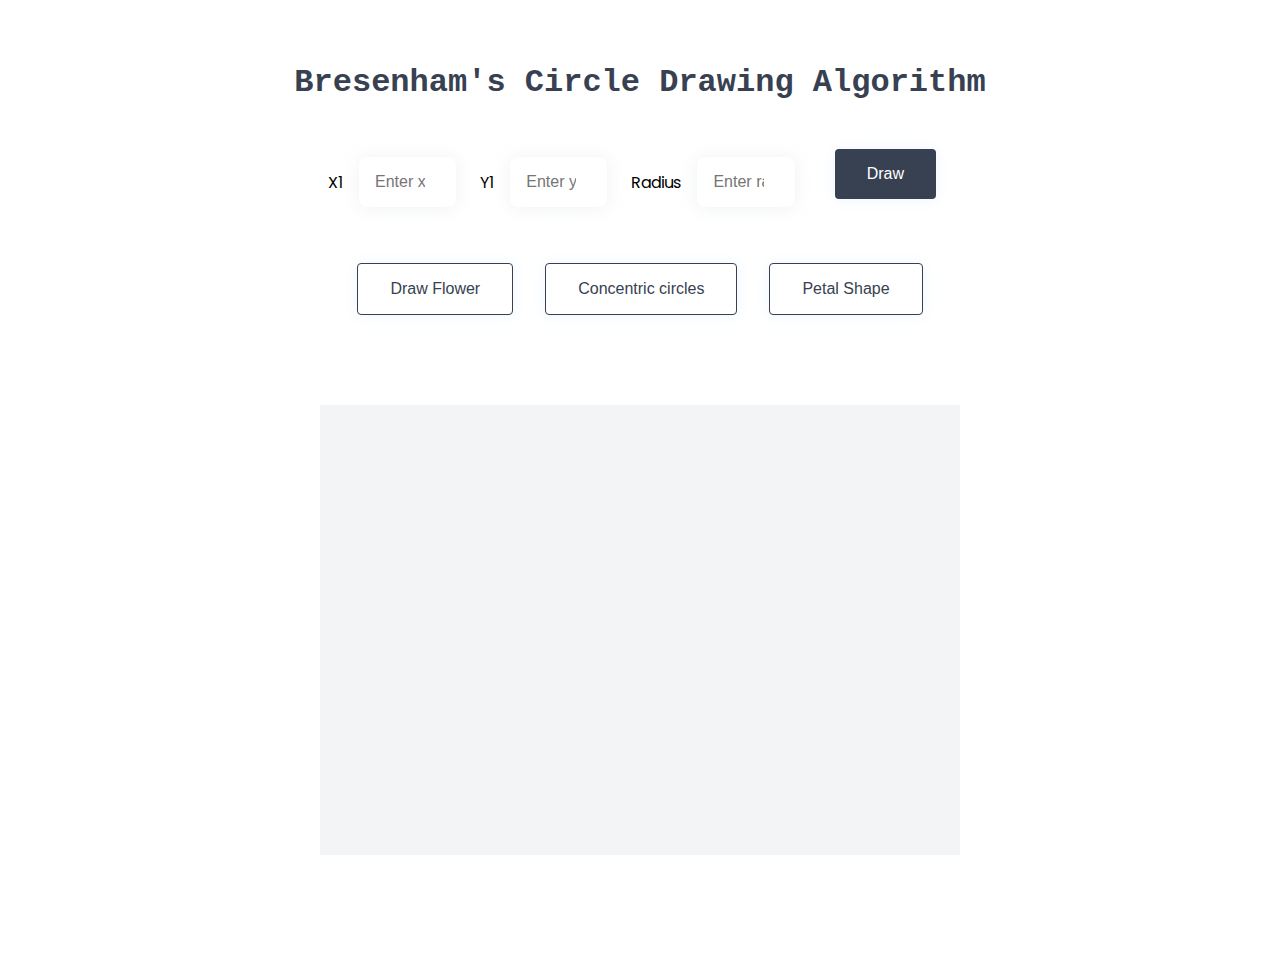
<file: index.html>
<!DOCTYPE html>
<html lang="en">
<head>
    <meta charset="UTF-8">
    <meta http-equiv="X-UA-Compatible" content="IE=edge">
    <meta name="viewport" content="width=device-width, initial-scale=1.0">
    <title>Bresenham circle</title>
    <link rel="stylesheet" href="./style.css">
</head>
<body>

    <div class="main">
        <div class="container">
    
            <h1>Bresenham's Circle Drawing Algorithm</h1>
            <div class="container-input">
            X1 <input type="number" placeholder="Enter x1" id="x1">
            Y1 <input type="number" placeholder="Enter y1" id="y1">
            Radius<input type="number" placeholder="Enter radius" id="radius">
            <!-- Y2 <input type="text" placeholder="Enter y2" id="y2"> -->
            <button type="submit" id="sub-btn">Draw </button>

            </div>
            <div class="container-input">
                <button type="submit" id="flower-btn" class="secondary-btn">Draw Flower</button>
                <button type="submit" id="concentric-btn" class="secondary-btn">Concentric circles </button>
                <button type="submit" id="petal-btn" class="secondary-btn">Petal Shape </button>

            </div>
            
        </div>
    </div>    
    <canvas id="canvas2"> </canvas>

    <script src="./bresenhamcircle.js"></script>
</body>
</html>
</file>
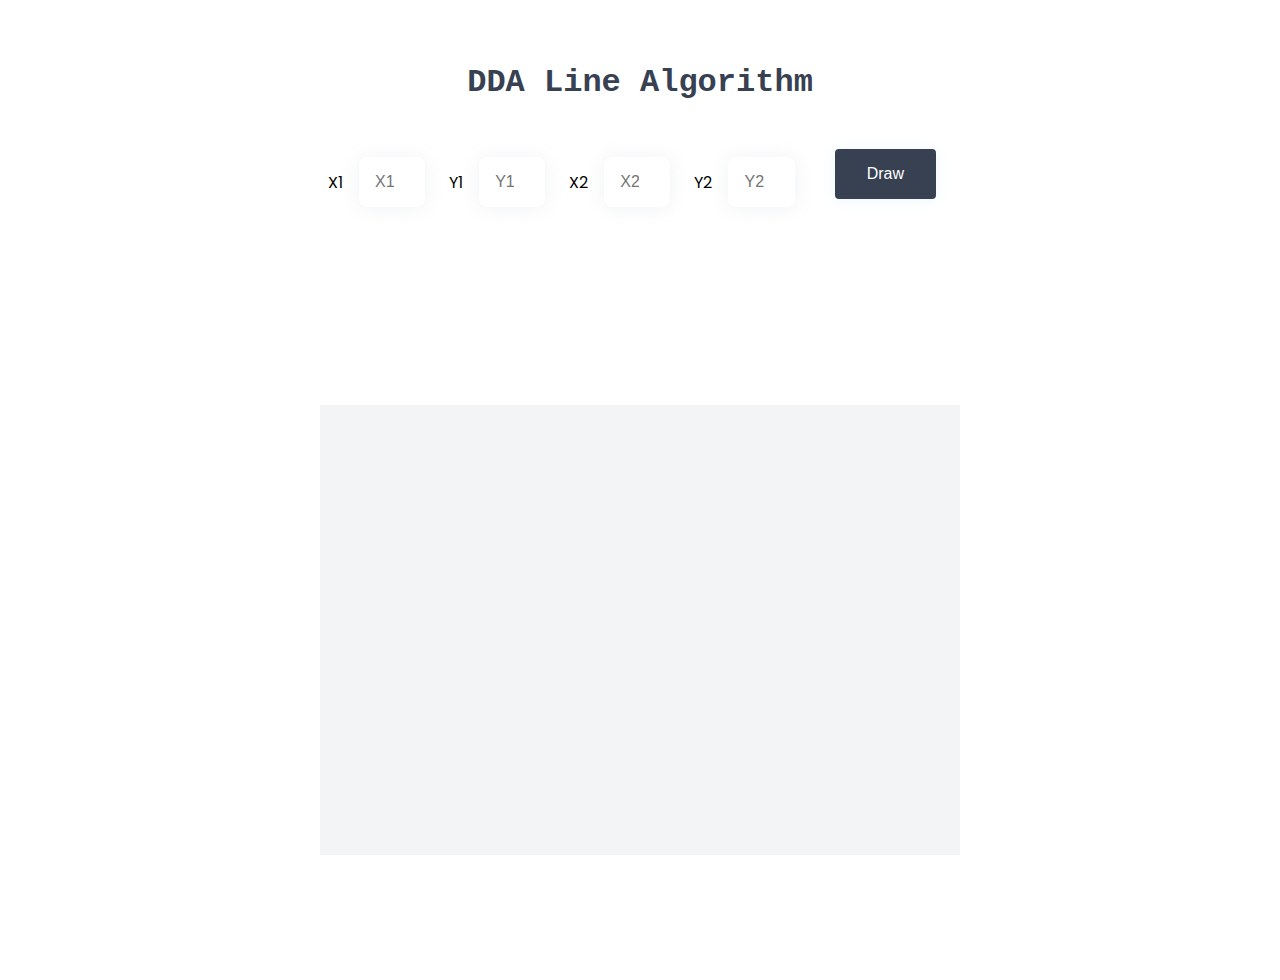
<file: dda.html>
<!DOCTYPE html>
<html lang="en">
<head>
    <meta charset="UTF-8">
    <meta http-equiv="X-UA-Compatible" content="IE=edge">
    <meta name="viewport" content="width=device-width, initial-scale=1.0">
    <title>CG DDA
    </title>
    <link rel="stylesheet" href="./style.css">
</head>
<body>


    <div class="main">
        <div class="container">
    
            <h1>DDA Line Algorithm</h1>
            <div class="container-input">
            X1 <input type="number" placeholder="X1" id="x1">
            Y1 <input type="number" placeholder="Y1" id="y1">
            X2<input type="number" placeholder="X2" id="x2">
            Y2 <input type="number" placeholder="Y2" id="y2">
            <button type="submit" id="sub-btn">Draw </button>

            </div>
            
        </div>
    </div>    
    <canvas id="canvas2"> </canvas>


    <script src="./ddaline.js"></script>
</body>
</html>
</file>
<file: style.css>
@import url("https://fonts.googleapis.com/css2?family=Poppins:wght@400;600;700&display=swap");
* {
    margin: 0;
    border: 0;
    box-sizing: border-box;
}

/*===== Colores =====*/
:root{
    --first-color: #4070F4;
    --second-color: #0E2431;
    --primarty-color: #374151;
    --secondary-color: #F3F4F6;
}

body{
    font-family: 'Poppins', sans-serif;;
}

#canvas1{
    position: absolute;
    top: 0; left: 0;
    position:fixed; top:0;left:0;
    width: 100wh;
    z-index:-1;
}

h1{
    color: white;
}
div{
    margin: auto;
}

.white{
    background: #93C5FD;
    height: 80vh;
    width: 80%;
    margin: auto;

}

.main{
    height:100vh;
    margin: 1rem;
    margin-top:4rem;

}

h1, h2 {
    font-family: 'Inconsolata', Consolas, monospace;
    font-size: 2rem;
    color: var(--primarty-color);
}

h2{
    font-size: 2.5rem;
    margin: auto;
}

.container{
    display: flex;
    justify-content: center;
    flex-direction: column;
    align-items: center;
    background: white;
    
}

.container-input{
    margin-top:3rem;
    display: flex;
    justify-content: center;
    flex-direction: row;
    align-items: center;
    background: white;
    max-width:50%;
    
}
input{
    padding: 1rem;
    color: #4b5563;
    font-size: 1rem;
    border: none;
    box-shadow: 0 1px 18px rgba(146,161,176,.15);
    border-radius: 0.5rem;
    width:30%;
    margin-left:1rem;
    margin-right:1.5rem;
}

button{
    background: var(--primarty-color);
    border:none;
    padding:1rem 2rem 1rem 2rem;
    box-shadow: 0 1px 18px #EFF6FF;
    border-radius: 0.25rem;
    color: white;
    font-size:1rem;
    cursor: pointer;
    margin:1rem;
    margin-top:0;
}


.secondary-btn{
    background: white;
    color: var(--primarty-color);
    border: 1px solid var(--primarty-color)
}

.secondary-btn:hover{
    background: #E5E7EB;
}

li{
    display: inline;
    padding:1rem;
}

img{
    height:5.5rem;
    width: 5.5rem;
    object-fit: cover;

}
.active{
    font-weight: bold;
}

#canvas2{
    background: var(--secondary-color);
    z-index: 1;
    position: absolute;
    width:50%;

    left: calc(50%);
    top: calc(70%);

    transform: translate(-50%,-50%);
}
</file>
